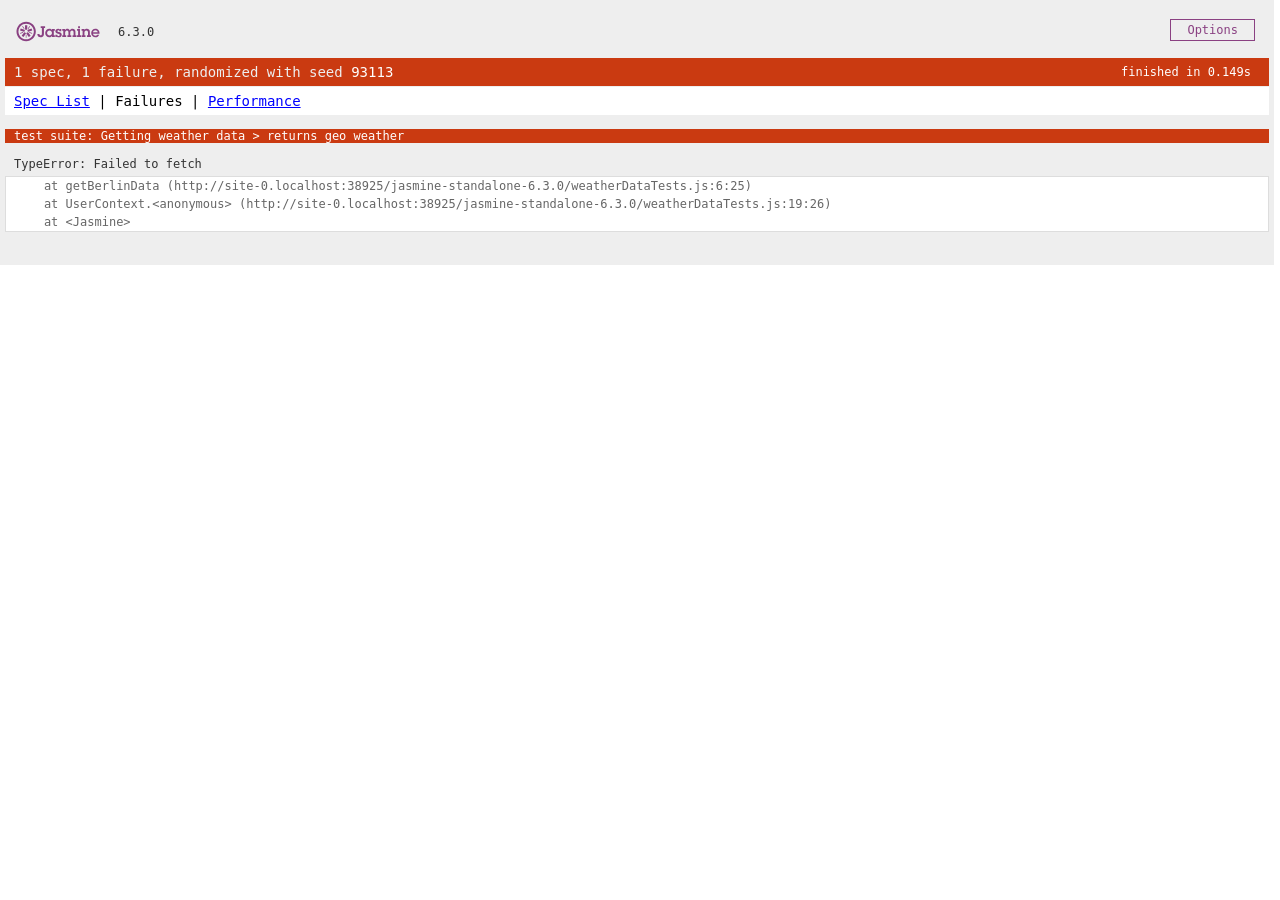
<file: jasmine-standalone-6.3.0/tests.html>
<!DOCTYPE html>
<html>
<head>
  <meta charset="utf-8">
  <title>Jasmine Spec Runner v6.3.0</title>

  <link rel="shortcut icon" type="image/png" href="lib/jasmine-6.3.0/jasmine_favicon.png">
  <link rel="stylesheet" href="lib/jasmine-6.3.0/jasmine.css">

  <script src="lib/jasmine-6.3.0/jasmine.js"></script>
  <script src="lib/jasmine-6.3.0/jasmine-html.js"></script>
  <script src="lib/jasmine-6.3.0/boot0.js"></script>
  <!-- optional: include a file here that configures the Jasmine env -->
  <script src="lib/jasmine-6.3.0/boot1.js"></script>

<script src="weatherDataTests.js" type="module"></script>
</head>

<body>
</body>
</html>
</file>
<file: jasmine-standalone-6.3.0/lib/jasmine-6.3.0/jasmine.css>
@charset "UTF-8";
body {
  overflow-y: scroll;
}

.jasmine_html-reporter {
  width: 100%;
  background-color: #eee;
  padding: 5px;
  margin: -8px;
  font-size: 12px;
  font-family: Monaco, "Lucida Console", monospace;
  line-height: 14px;
  color: #333;
}
.jasmine_html-reporter a {
  text-decoration: none;
}
.jasmine_html-reporter a:hover {
  text-decoration: underline;
}
.jasmine_html-reporter p, .jasmine_html-reporter h1, .jasmine_html-reporter h2, .jasmine_html-reporter h3, .jasmine_html-reporter h4, .jasmine_html-reporter h5, .jasmine_html-reporter h6 {
  margin: 0;
  line-height: 14px;
}
.jasmine_html-reporter .jasmine-banner,
.jasmine_html-reporter .jasmine-symbol-summary,
.jasmine_html-reporter .jasmine-summary,
.jasmine_html-reporter .jasmine-result-message,
.jasmine_html-reporter .jasmine-spec .jasmine-description,
.jasmine_html-reporter .jasmine-spec-detail .jasmine-description,
.jasmine_html-reporter .jasmine-alert .jasmine-bar,
.jasmine_html-reporter .jasmine-stack-trace {
  padding-left: 9px;
  padding-right: 9px;
}
.jasmine_html-reporter .jasmine-banner {
  position: relative;
}
.jasmine_html-reporter .jasmine-banner .jasmine-title {
  background: url("[data-uri]") no-repeat;
  background: url("[data-uri]") no-repeat, none;
  background-size: 100%;
  display: block;
  float: left;
  width: 90px;
  height: 25px;
}
.jasmine_html-reporter .jasmine-banner .jasmine-version {
  margin-left: 14px;
  position: relative;
  top: 6px;
}
.jasmine_html-reporter #jasmine_content {
  position: fixed;
  right: 100%;
}
.jasmine_html-reporter .jasmine-banner {
  margin-top: 14px;
}
.jasmine_html-reporter .jasmine-duration {
  color: #fff;
  float: right;
  line-height: 28px;
  padding-right: 9px;
  font-size: 12px;
}
.jasmine_html-reporter .jasmine-symbol-summary {
  overflow: hidden;
  margin: 14px 0;
}
.jasmine_html-reporter .jasmine-symbol-summary li {
  display: inline-block;
  height: 10px;
  width: 14px;
  font-size: 16px;
}
.jasmine_html-reporter .jasmine-symbol-summary li.jasmine-passed {
  font-size: 14px;
}
.jasmine_html-reporter .jasmine-symbol-summary li.jasmine-passed:before {
  color: #007069;
  content: "•";
}
.jasmine_html-reporter .jasmine-symbol-summary li.jasmine-failed {
  line-height: 9px;
}
.jasmine_html-reporter .jasmine-symbol-summary li.jasmine-failed:before {
  color: #ca3a11;
  content: "×";
  font-weight: bold;
  margin-left: -1px;
}
.jasmine_html-reporter .jasmine-symbol-summary li.jasmine-excluded {
  font-size: 14px;
}
.jasmine_html-reporter .jasmine-symbol-summary li.jasmine-excluded:before {
  color: #bababa;
  content: "•";
}
.jasmine_html-reporter .jasmine-symbol-summary li.jasmine-excluded-no-display {
  font-size: 14px;
  display: none;
}
.jasmine_html-reporter .jasmine-symbol-summary li.jasmine-pending {
  line-height: 17px;
}
.jasmine_html-reporter .jasmine-symbol-summary li.jasmine-pending:before {
  color: #ba9d37;
  content: "*";
}
.jasmine_html-reporter .jasmine-symbol-summary li.jasmine-empty {
  font-size: 14px;
}
.jasmine_html-reporter .jasmine-symbol-summary li.jasmine-empty:before {
  color: #ba9d37;
  content: "•";
}
.jasmine_html-reporter progress {
  width: 100%;
}
.jasmine_html-reporter progress[value] {
  -webkit-appearance: none;
  -moz-appearance: none;
  appearance: none;
}
.jasmine_html-reporter progress[value]::-webkit-progress-value, .jasmine_html-reporter progress[value]::-moz-progress-bar {
  background: #007069;
}
.failed .jasmine_html-reporter progress[value]::-webkit-progress-value, .failed .jasmine_html-reporter progress[value]::-moz-progress-bar {
  background: #ca3a11;
}
.jasmine_html-reporter progress.failed[value]::-webkit-progress-value, .jasmine_html-reporter progress.failed[value]::-moz-progress-bar {
  background: #ca3a11;
}
.jasmine_html-reporter .jasmine-run-options {
  float: right;
  margin-right: 5px;
  border: 1px solid #8a4182;
  color: #8a4182;
  position: relative;
  line-height: 20px;
}
.jasmine_html-reporter .jasmine-run-options .jasmine-trigger {
  cursor: pointer;
  padding: 8px 16px;
}
.jasmine_html-reporter .jasmine-run-options .jasmine-payload {
  position: absolute;
  display: none;
  right: -1px;
  border: 1px solid #8a4182;
  background-color: #eee;
  white-space: nowrap;
  padding: 4px 8px;
}
.jasmine_html-reporter .jasmine-run-options .jasmine-payload.jasmine-open {
  display: block;
}
.jasmine_html-reporter .jasmine-bar {
  line-height: 28px;
  font-size: 14px;
  display: block;
  color: #eee;
}
.jasmine_html-reporter .jasmine-bar.jasmine-in-progress {
  color: #333;
}
.jasmine_html-reporter .jasmine-bar.jasmine-failed, .jasmine_html-reporter .jasmine-bar.jasmine-errored {
  background-color: #ca3a11;
  color: #eee;
  border-bottom: 1px solid #eee;
}
.jasmine_html-reporter .jasmine-bar.jasmine-passed {
  background-color: #007069;
}
.jasmine_html-reporter .jasmine-bar.jasmine-incomplete {
  background-color: #bababa;
}
.jasmine_html-reporter .jasmine-bar.jasmine-skipped {
  background-color: #bababa;
}
.jasmine_html-reporter .jasmine-bar.jasmine-warning {
  margin-top: 14px;
  margin-bottom: 14px;
  background-color: #ba9d37;
  color: #333;
}
.jasmine_html-reporter .jasmine-bar.jasmine-menu {
  background-color: #fff;
  color: #000;
}
.jasmine_html-reporter .jasmine-bar.jasmine-menu a {
  color: blue;
  text-decoration: underline;
}
.jasmine_html-reporter .jasmine-bar a {
  color: white;
}
.jasmine_html-reporter.jasmine-spec-list .jasmine-bar.jasmine-menu.jasmine-failure-list,
.jasmine_html-reporter.jasmine-spec-list .jasmine-results .jasmine-failures,
.jasmine_html-reporter.jasmine-spec-list .jasmine-performance-view {
  display: none;
}
.jasmine_html-reporter.jasmine-failure-list .jasmine-bar.jasmine-menu.jasmine-spec-list,
.jasmine_html-reporter.jasmine-failure-list .jasmine-summary,
.jasmine_html-reporter.jasmine-failure-list .jasmine-performance-view {
  display: none;
}
.jasmine_html-reporter.jasmine-performance .jasmine-results .jasmine-failures,
.jasmine_html-reporter.jasmine-performance .jasmine-summary {
  display: none;
}
.jasmine_html-reporter .jasmine-results {
  margin-top: 14px;
}
.jasmine_html-reporter .jasmine-summary {
  margin-top: 14px;
}
.jasmine_html-reporter .jasmine-summary ul {
  list-style-type: none;
  margin-left: 14px;
  padding-top: 0;
  padding-left: 0;
}
.jasmine_html-reporter .jasmine-summary ul.jasmine-suite {
  margin-top: 7px;
  margin-bottom: 7px;
}
.jasmine_html-reporter .jasmine-summary li.jasmine-passed a {
  color: #007069;
}
.jasmine_html-reporter .jasmine-summary li.jasmine-failed a {
  color: #ca3a11;
}
.jasmine_html-reporter .jasmine-summary li.jasmine-empty a {
  color: #ba9d37;
}
.jasmine_html-reporter .jasmine-summary li.jasmine-pending a {
  color: #ba9d37;
}
.jasmine_html-reporter .jasmine-summary li.jasmine-excluded a {
  color: #bababa;
}
.jasmine_html-reporter .jasmine-specs li.jasmine-passed a:before {
  content: "• ";
}
.jasmine_html-reporter .jasmine-specs li.jasmine-failed a:before {
  content: "× ";
}
.jasmine_html-reporter .jasmine-specs li.jasmine-empty a:before {
  content: "* ";
}
.jasmine_html-reporter .jasmine-specs li.jasmine-pending a:before {
  content: "• ";
}
.jasmine_html-reporter .jasmine-specs li.jasmine-excluded a:before {
  content: "• ";
}
.jasmine_html-reporter .jasmine-specs li .jasmine-spec-duration {
  margin-left: 1em;
}
.jasmine_html-reporter .jasmine-description + .jasmine-suite {
  margin-top: 0;
}
.jasmine_html-reporter .jasmine-suite {
  margin-top: 14px;
}
.jasmine_html-reporter .jasmine-suite a {
  color: #333;
}
.jasmine_html-reporter .jasmine-failures .jasmine-spec-detail {
  margin-bottom: 28px;
}
.jasmine_html-reporter .jasmine-failures .jasmine-spec-detail .jasmine-description {
  background-color: #ca3a11;
  color: white;
}
.jasmine_html-reporter .jasmine-failures .jasmine-spec-detail .jasmine-description a {
  color: white;
}
.jasmine_html-reporter .jasmine-result-message {
  padding-top: 14px;
  color: #333;
  white-space: pre-wrap;
}
.jasmine_html-reporter .jasmine-result-message span.jasmine-result {
  display: block;
}
.jasmine_html-reporter .jasmine-stack-trace {
  margin: 5px 0 0 0;
  max-height: 224px;
  overflow: auto;
  line-height: 18px;
  color: #666;
  border: 1px solid #ddd;
  background: white;
  white-space: pre;
}
.jasmine_html-reporter .jasmine-expander a {
  display: block;
  margin-left: 14px;
  color: blue;
  text-decoration: underline;
}
.jasmine_html-reporter .jasmine-expander-contents {
  display: none;
}
.jasmine_html-reporter .jasmine-expanded {
  padding-bottom: 10px;
}
.jasmine_html-reporter .jasmine-expanded .jasmine-expander-contents {
  display: block;
  margin-left: 14px;
  padding: 5px;
}
.jasmine_html-reporter .jasmine-debug-log {
  margin: 5px 0 0 0;
  padding: 5px;
  color: #666;
  border: 1px solid #ddd;
  background: white;
}
.jasmine_html-reporter .jasmine-debug-log table {
  border-spacing: 0;
}
.jasmine_html-reporter .jasmine-debug-log table, .jasmine_html-reporter .jasmine-debug-log th, .jasmine_html-reporter .jasmine-debug-log td {
  border: 1px solid #ddd;
}
.jasmine_html-reporter .jasmine-debug-log .jasmine-debug-log-msg {
  white-space: pre;
}

.jasmine-hidden {
  display: none;
}

.jasmine-tab + .jasmine-tab:before {
  content: " | ";
}

.jasmine-performance-view h2, .jasmine-performance-view h3 {
  margin-top: 1em;
  margin-bottom: 1em;
}
.jasmine-performance-view table {
  border-spacing: 5px;
}
.jasmine-performance-view th, .jasmine-performance-view td {
  text-align: left;
}
</file>
